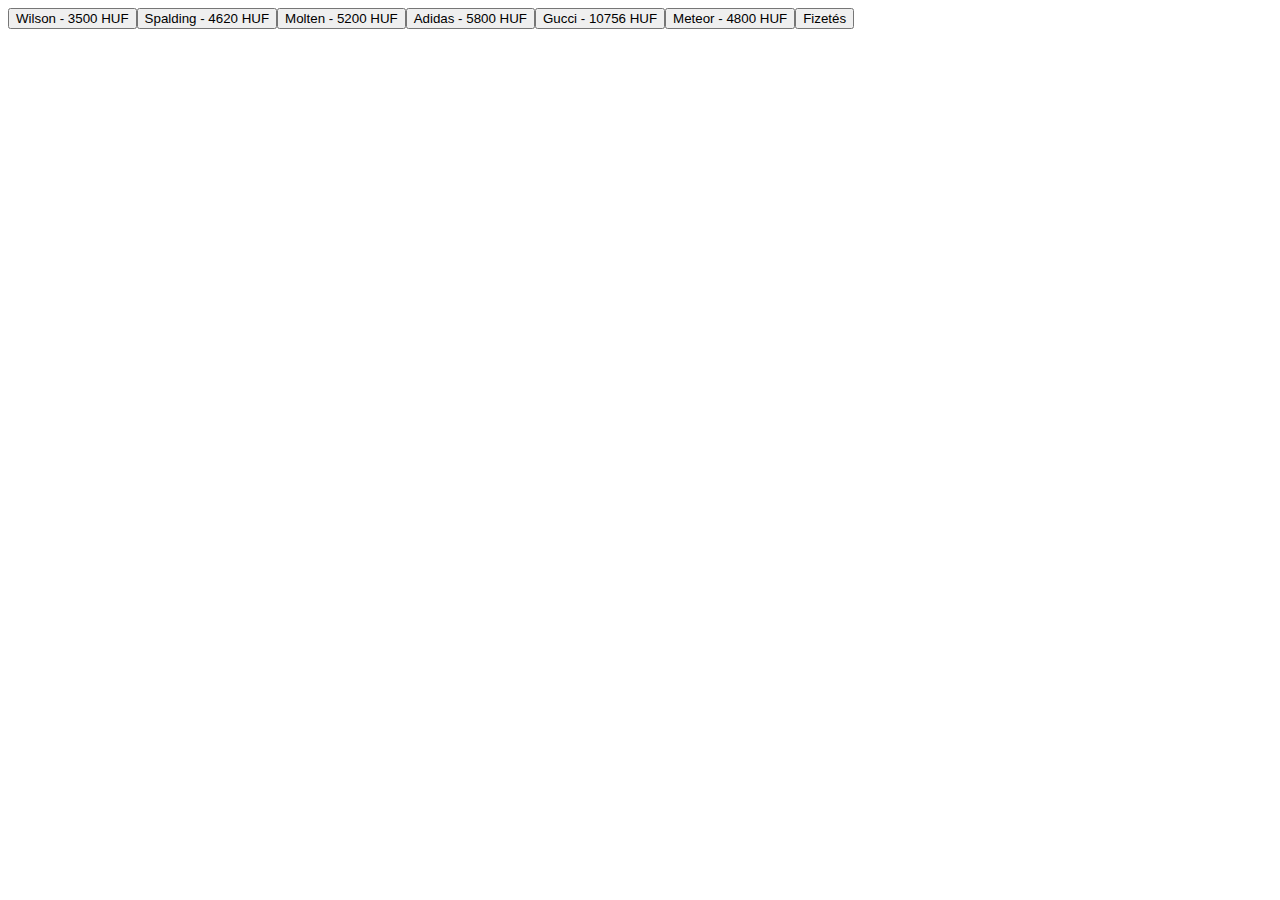
<file: checkout-low-budget.html>
<meta encoding="UTF-8">
<link rel="shortcut icon" href="images/ui/new-ui/favicon-alt.png" type="image/png">
<title>Basket n' Balls: Low-Budget Checkout</title>
<body>
    <div>
        <script type="text/javascript" src="js/shop-menu-basketball.js" > </script>
        </script>
    </div>
</body>
</file>
